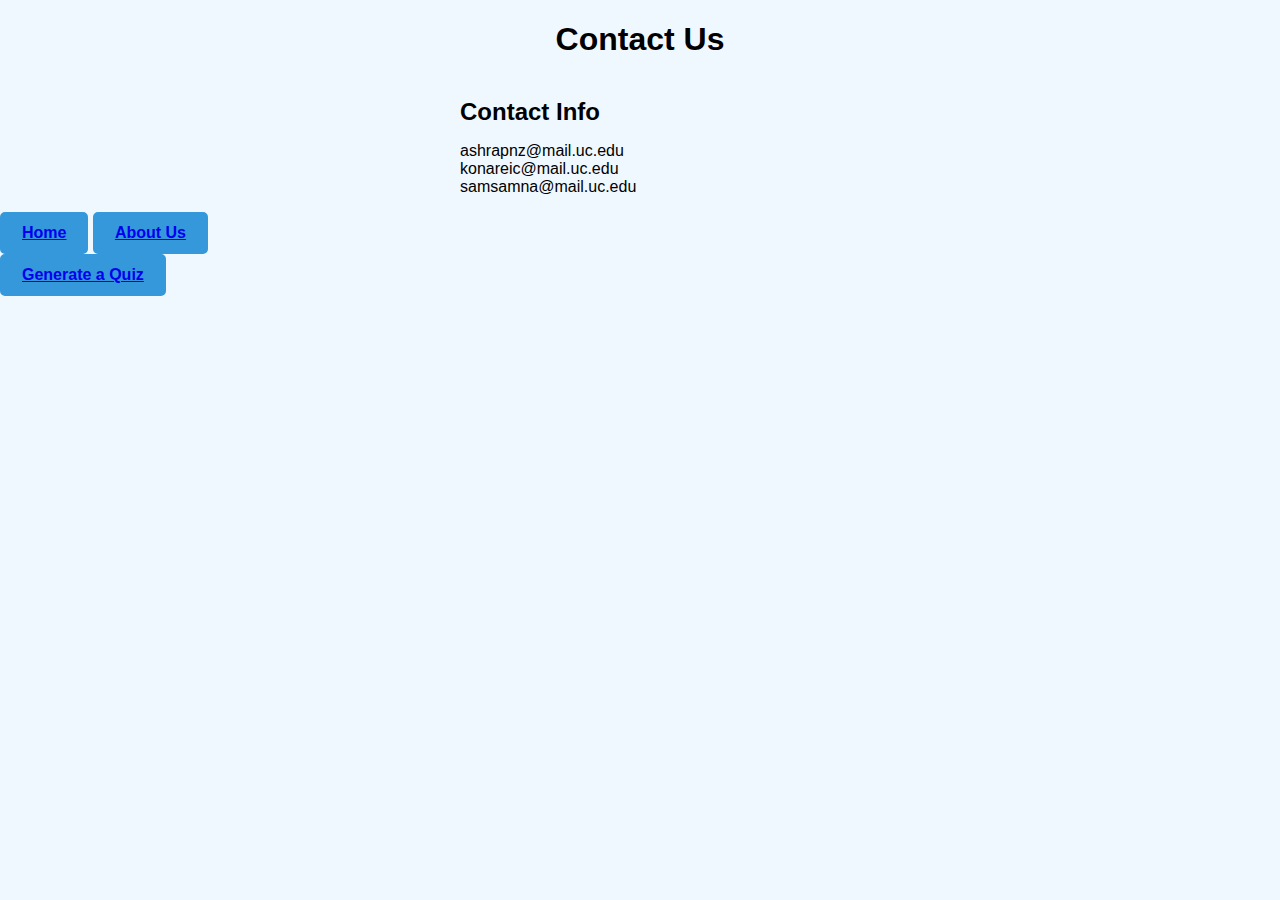
<file: contact.html>
<!DOCTYPE html>
<html lang="en">
<head>
    <meta charset="UTF-8">
    <meta name="viewport" content="width=device-width, initial-scale=1.0">
    <title>Document</title>
    <link rel="stylesheet" href="contact.css">
</head>
<body>
    <h1>Contact Us</h1>

    <div class="contact-container">
        

        <div class="contact-form">
            <h2>Contact Info</h2>
          
             <p>

                ashrapnz@mail.uc.edu<br>
                konareic@mail.uc.edu<br>
                samsamna@mail.uc.edu<br>

             </p>

                

                
            </form>
        </div>
    </div>
    <div class="button-container">
        <button class = "button"><a href = "index.html">Home</a></button>
        <button class = "button"><a href = "aboutus.html" target = "_blank">About Us</a></button>
        
    </div>

    <div class = "button-container0">

        <button class = "button"><a href = "quiz.html" target = "_blank">Generate a Quiz</a></button>

    </div>
</body>
</html>
</file>
<file: contact.css>
body {
    font-family: 'Arial', sans-serif;
    margin: 0;
    padding: 0;
    background-color: aliceblue;
}

h1 {
    text-align: center;
    margin-bottom: 20px;
}

.contact-container {
    display: flex;
    justify-content: space-around;
    max-width: 800px;
    margin: 0 auto;
}

.contact-info,
.contact-form {
    width: 45%;
}

.contact-info h2,
.contact-form h2 {
    margin-bottom: 10px;
}

form {
    display: flex;
    flex-direction: column;
}

label {
    margin-top: 10px;
}

input,
textarea {
    padding: 10px;
    margin-bottom: 15px;
}

.button {
    display: inline-block;
    padding: 10px 20px;
    font-size: 16px;
    font-weight: bold;
    text-align: center;
    text-decoration: none;
    background-color: #3498db; /* Button background color */
    color: #fff; /* Button text color */
    border: 2px solid #3498db; /* Button border */
    border-radius: 5px; /* Rounded corners */
    cursor: pointer;
}

.button:hover {
    background-color: #2980b9; /* Button background color on hover */
    border-color: #2980b9; /* Button border color on hover */
    color: #fff; /* Button text color on hover */
}
</file>
